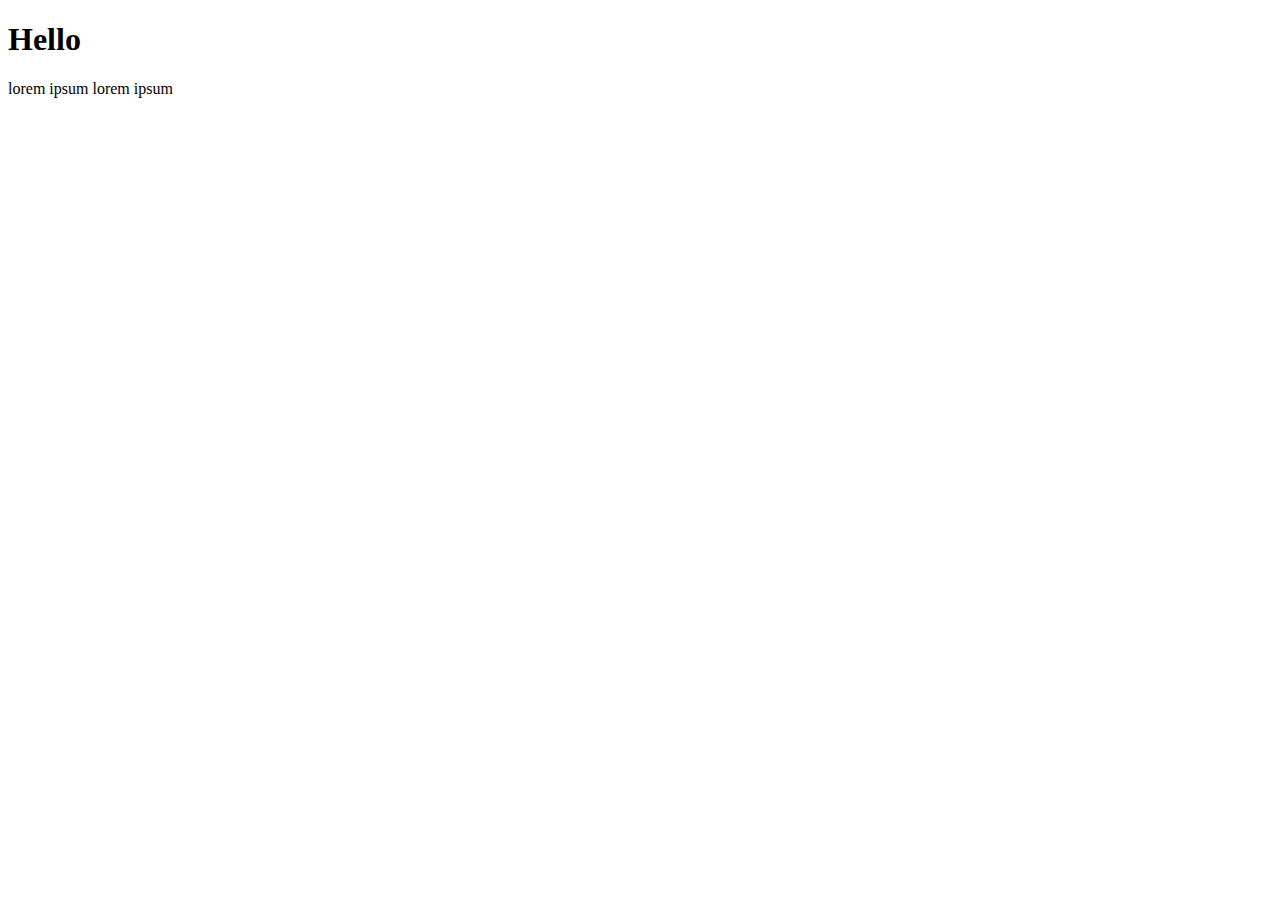
<file: index.html>
<!DOCTYPE html>
<html lang="en">
<head>
    <meta charset="UTF-8">
    <meta name="viewport" content="width=device-width, initial-scale=1.0">
    <title>Kot</title>
</head>
<body>
    <h1>Hello</h1>
    <p>lorem ipsum lorem ipsum</p>
</body>
</html>
</file>
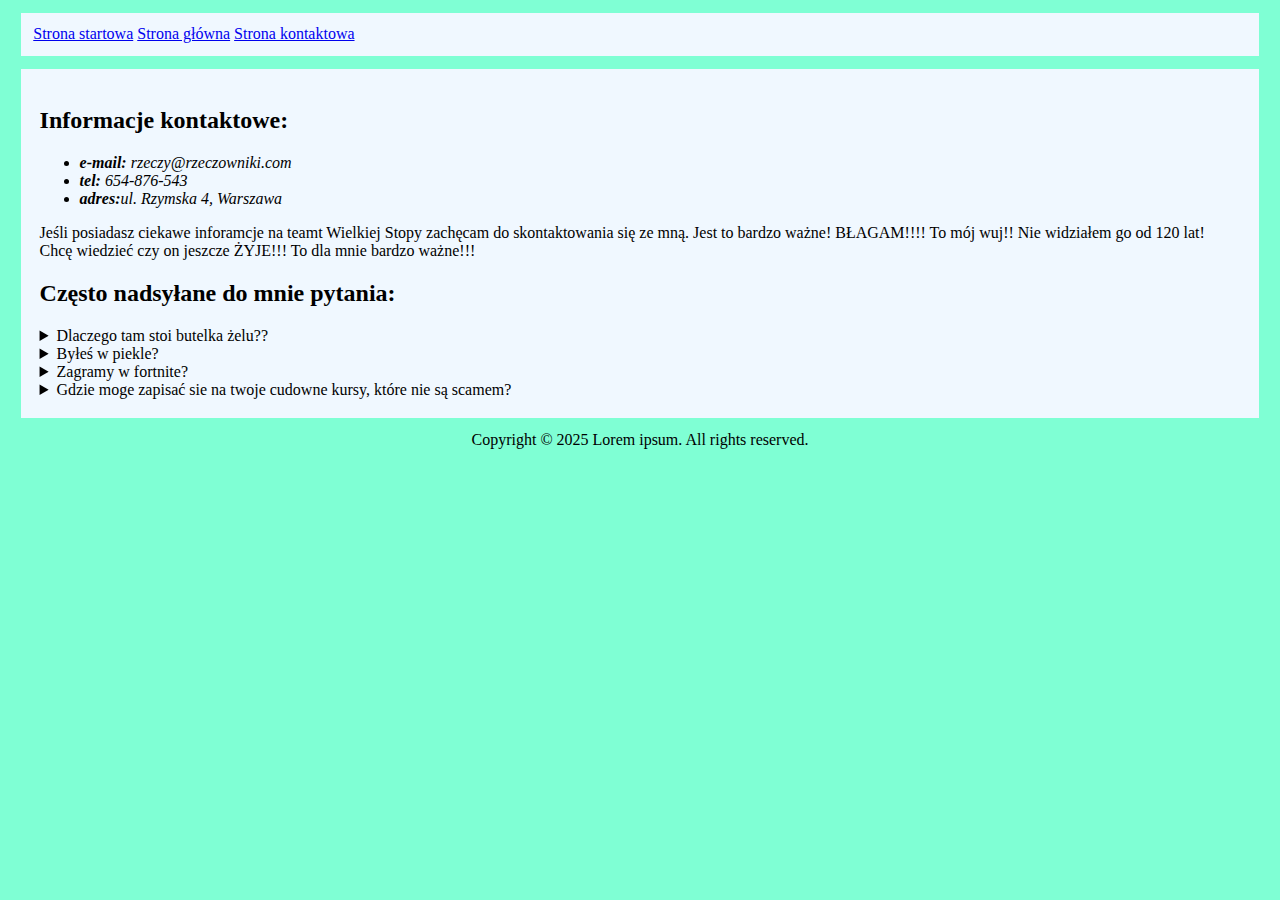
<file: address.html>
<!DOCTYPE html>
<html lang="en">
<head>
    <meta charset="UTF-8">
    <meta name="viewport" content="width=device-width, initial-scale=1.0">
    <title>Strona kontaktowa</title>
    <link rel="stylesheet" href="style.css">
</head>
<body>

    <header><a href="index.html">Strona startowa</a> <a href="articles.html">Strona główna</a> <a href="address.html">Strona kontaktowa</a></header>
    <main>
        
        <h2>Informacje kontaktowe:</h2>
        <address>
            <ul>
                <li><b>e-mail:</b> rzeczy@rzeczowniki.com</li>
                <li><b>tel:</b> 654-876-543</li>
                <li><b>adres:</b>ul. Rzymska 4, Warszawa</li>
            </ul>
        </address>
        <p>Jeśli posiadasz ciekawe inforamcje na teamt Wielkiej Stopy zachęcam do 
            skontaktowania się ze mną. Jest to bardzo ważne! BŁAGAM!!!! 
            To mój wuj!! Nie widziałem go od 120 lat! Chcę wiedzieć czy on jeszcze ŻYJE!!!
            To dla mnie bardzo ważne!!! 
        </p>
        <h2>Często nadsyłane do mnie pytania:    </h2>
        <details>
            <summary>Dlaczego tam stoi butelka żelu??</summary>
            <p>Bo tak. Co się głupio pytasz?!</p>
        </details>
        <details>
            <summary>Byłeś w piekle?</summary>
            <p>tak.</p>
        </details>
        <details>
            <summary>Zagramy w fortnite?</summary>
            <p>Nie! Gram tylko w robloxa!!!!!!</p>
        </details>
        <details>
            <summary>Gdzie moge zapisać sie na twoje cudowne kursy, które nie są scamem?</summary>
            <p>Bardzo często kierowane do mnie pytanie. Otóż widzisz użytkowniku możesz się zapisać na moje cudowen kursy, 
                które nie są scamem na tej oto stronie <a href="formularz.html">z formularzem</a>. Możesz się tam zapisać, bym mógł zarobić na twojej naiwności c:
                <table>
                    <tr>
                        <th>jhjhh</th><th>fdsfsd</th><th>fsdfsd</th><th>rew</th>
                    </tr>
                    <tr>
                        <td>hhhhh</td><td>4443</td><td>222</td><td>11</td>
                    </tr>
                    <tr>
                        <td>aa</td><td>cc</td><td>ff</td><td>mm</td>
                    </tr>
                </table>
            </p>
        </details>


    </main>
    <footer>Copyright © 2025 Lorem ipsum. All rights reserved.<footer>

</body>
</html>
</file>
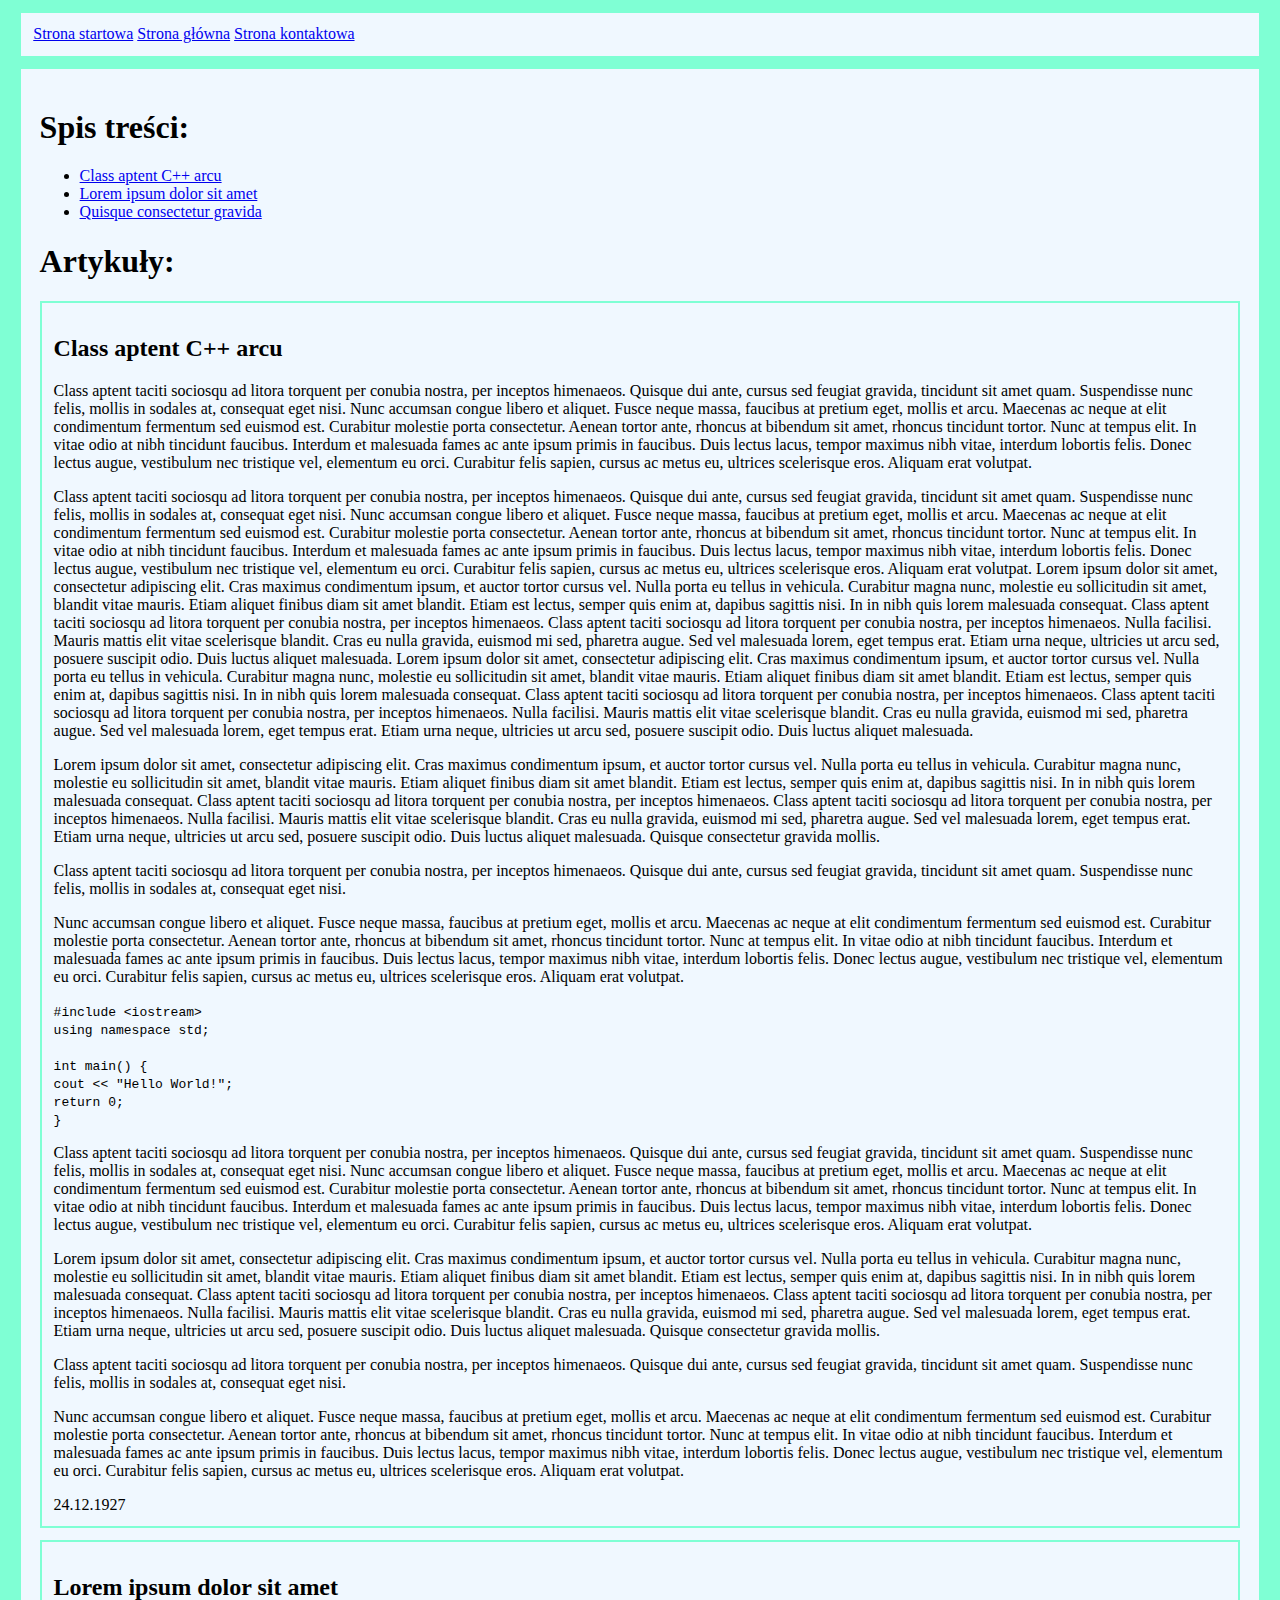
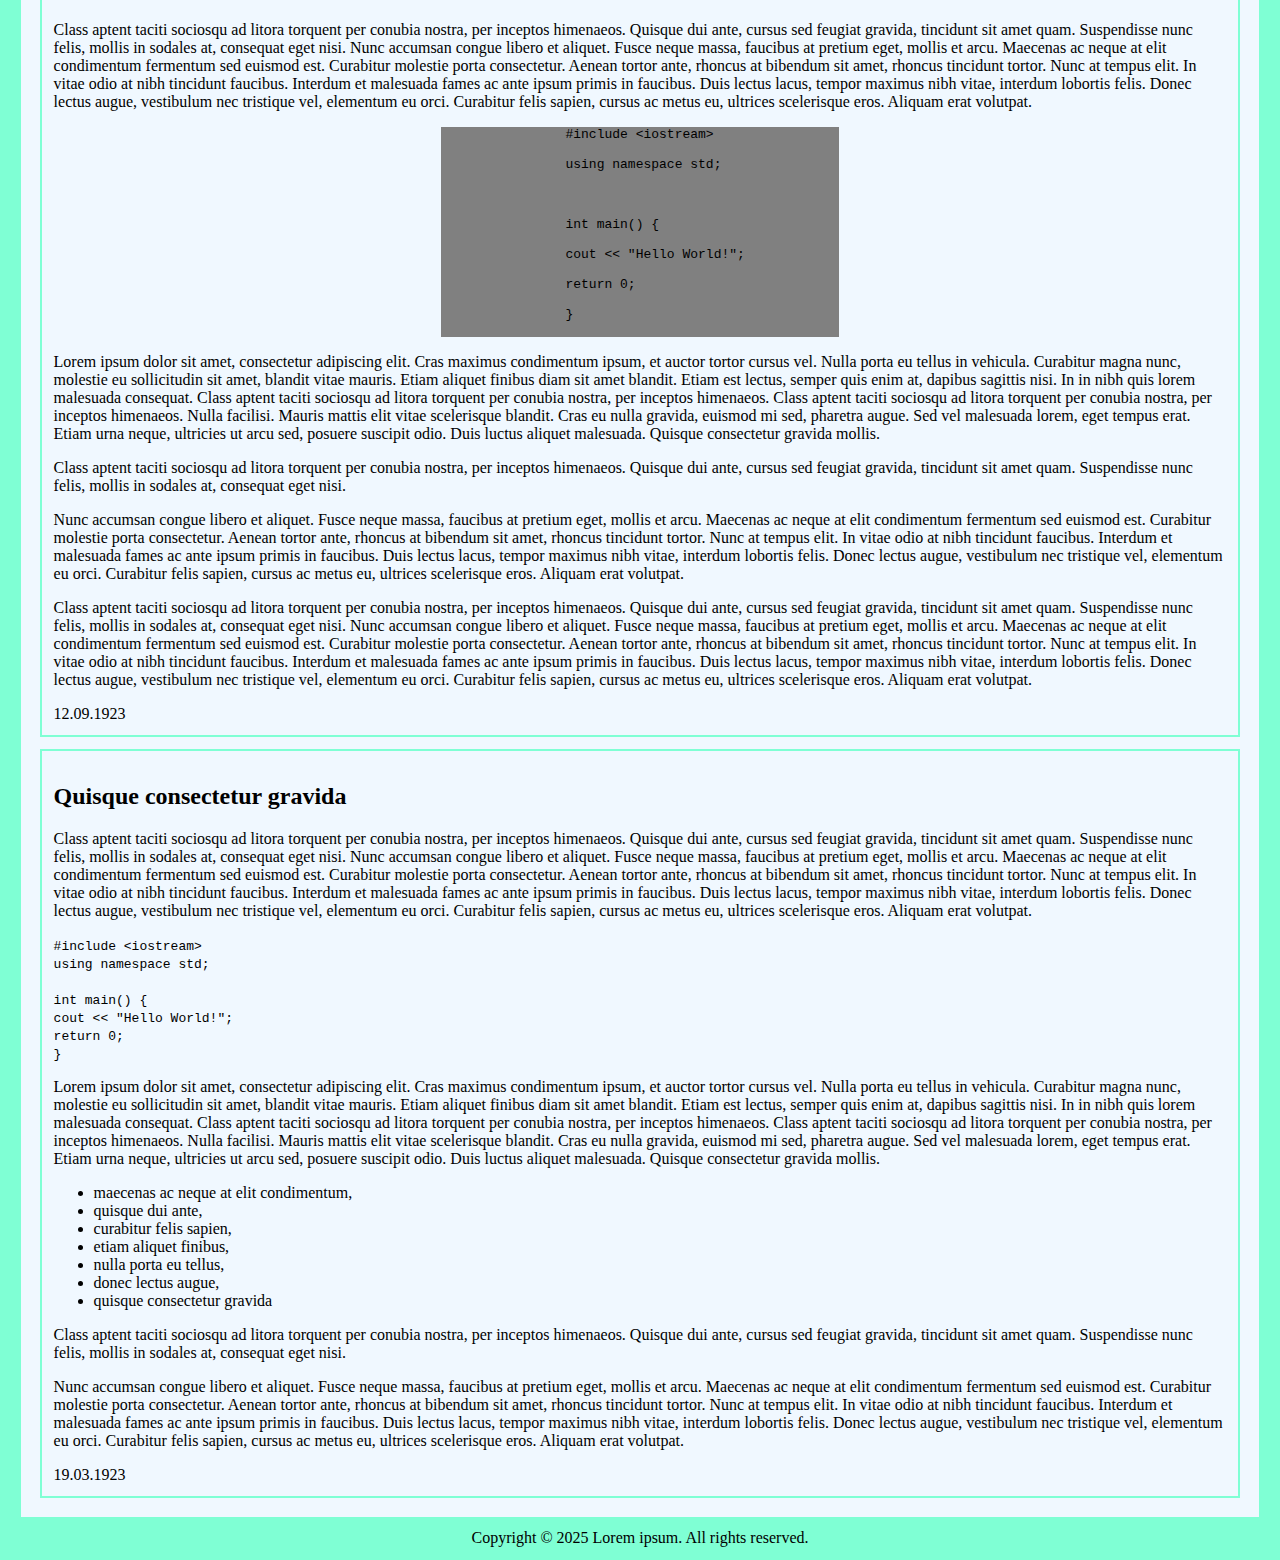
<file: articles.html>
<!DOCTYPE html>
<html lang="en">
<head>
    <meta charset="UTF-8">
    <meta name="viewport" content="width=device-width, initial-scale=1.0">
    <title>Strona główna</title>
    <link rel="stylesheet" href="style.css">
</head>
<body>

    <header><a href="index.html">Strona startowa</a> <a href="articles.html">Strona główna</a> <a href="address.html">Strona kontaktowa</a></header>
    <main>
        <h1>Spis treści:</h1>
        <ul>
            <li><a href="#trzy">Class aptent C++ arcu</a></li>
            <li><a href="#dwa">Lorem ipsum dolor sit amet</a></li>
            <li><a href="#jed">Quisque consectetur gravida</a></li>
        </ul>
        <h1>Artykuły:</h1>
        
        <article>
            <h2 id="trzy">Class aptent C++ arcu</h2>
            <p>Class aptent taciti sociosqu ad litora torquent per conubia nostra, per inceptos himenaeos. Quisque dui ante, cursus sed feugiat gravida, tincidunt sit amet 
                quam. Suspendisse nunc felis, mollis in sodales at, consequat eget nisi. Nunc accumsan congue libero et aliquet. Fusce neque massa, faucibus at pretium eget, 
                mollis et arcu. Maecenas ac neque at elit condimentum fermentum sed euismod est. Curabitur molestie porta consectetur. Aenean tortor ante, rhoncus at bibendum 
                sit amet, rhoncus tincidunt tortor. Nunc at tempus elit. In vitae odio at nibh tincidunt faucibus. Interdum et malesuada fames ac ante ipsum primis in faucibus. 
                Duis lectus lacus, tempor maximus nibh vitae, interdum lobortis felis. Donec lectus augue, vestibulum nec tristique vel, elementum eu orci. Curabitur felis sapien, 
                cursus ac metus eu, ultrices scelerisque eros. Aliquam erat volutpat. </p>
            <p>Class aptent taciti sociosqu ad litora torquent per conubia nostra, per inceptos himenaeos. Quisque dui ante, cursus sed feugiat gravida, tincidunt sit amet 
                quam. Suspendisse nunc felis, mollis in sodales at, consequat eget nisi. Nunc accumsan congue libero et aliquet. Fusce neque massa, faucibus at pretium eget, 
                mollis et arcu. Maecenas ac neque at elit condimentum fermentum sed euismod est. Curabitur molestie porta consectetur. Aenean tortor ante, rhoncus at bibendum 
                sit amet, rhoncus tincidunt tortor. Nunc at tempus elit. In vitae odio at nibh tincidunt faucibus. Interdum et malesuada fames ac ante ipsum primis in faucibus. 
                Duis lectus lacus, tempor maximus nibh vitae, interdum lobortis felis. Donec lectus augue, vestibulum nec tristique vel, elementum eu orci. Curabitur felis sapien, 
                cursus ac metus eu, ultrices scelerisque eros. Aliquam erat volutpat. Lorem ipsum dolor sit amet, consectetur adipiscing elit. Cras maximus condimentum ipsum, et auctor tortor cursus vel. Nulla porta eu tellus in vehicula. 
                Curabitur magna nunc, molestie eu sollicitudin sit amet, blandit vitae mauris. Etiam aliquet finibus diam sit amet blandit. Etiam est lectus, semper quis 
                enim at, dapibus sagittis nisi. In in nibh quis lorem malesuada consequat. Class aptent taciti sociosqu ad litora torquent per conubia nostra, per inceptos 
                himenaeos. Class aptent taciti sociosqu ad litora torquent per conubia nostra, per inceptos himenaeos. Nulla facilisi. Mauris mattis elit vitae scelerisque 
                blandit. Cras eu nulla gravida, euismod mi sed, pharetra augue. Sed vel malesuada lorem, eget tempus erat. Etiam urna neque, ultricies ut arcu sed, posuere 
                suscipit odio. Duis luctus aliquet malesuada. Lorem ipsum dolor sit amet, consectetur adipiscing elit. Cras maximus condimentum ipsum, et auctor tortor cursus vel. Nulla porta eu tellus in vehicula. 
                Curabitur magna nunc, molestie eu sollicitudin sit amet, blandit vitae mauris. Etiam aliquet finibus diam sit amet blandit. Etiam est lectus, semper quis 
                enim at, dapibus sagittis nisi. In in nibh quis lorem malesuada consequat. Class aptent taciti sociosqu ad litora torquent per conubia nostra, per inceptos 
                himenaeos. Class aptent taciti sociosqu ad litora torquent per conubia nostra, per inceptos himenaeos. Nulla facilisi. Mauris mattis elit vitae scelerisque 
                blandit. Cras eu nulla gravida, euismod mi sed, pharetra augue. Sed vel malesuada lorem, eget tempus erat. Etiam urna neque, ultricies ut arcu sed, posuere 
                suscipit odio. Duis luctus aliquet malesuada.</p>
            <p>Lorem ipsum dolor sit amet, consectetur adipiscing elit. Cras maximus condimentum ipsum, et auctor tortor cursus vel. Nulla porta eu tellus in vehicula. 
                Curabitur magna nunc, molestie eu sollicitudin sit amet, blandit vitae mauris. Etiam aliquet finibus diam sit amet blandit. Etiam est lectus, semper quis 
                enim at, dapibus sagittis nisi. In in nibh quis lorem malesuada consequat. Class aptent taciti sociosqu ad litora torquent per conubia nostra, per inceptos 
                himenaeos. Class aptent taciti sociosqu ad litora torquent per conubia nostra, per inceptos himenaeos. Nulla facilisi. Mauris mattis elit vitae scelerisque 
                blandit. Cras eu nulla gravida, euismod mi sed, pharetra augue. Sed vel malesuada lorem, eget tempus erat. Etiam urna neque, ultricies ut arcu sed, posuere 
                suscipit odio. Duis luctus aliquet malesuada. Quisque consectetur gravida mollis.</p>
            <p>Class aptent taciti sociosqu ad litora torquent per conubia nostra, per inceptos himenaeos. Quisque dui ante, cursus sed feugiat gravida, tincidunt sit amet 
                quam. Suspendisse nunc felis, mollis in sodales at, consequat eget nisi. </p>
            <p>Nunc accumsan congue libero et aliquet. Fusce neque massa, faucibus at pretium eget, 
                mollis et arcu. Maecenas ac neque at elit condimentum fermentum sed euismod est. Curabitur molestie porta consectetur. Aenean tortor ante, rhoncus at bibendum 
                sit amet, rhoncus tincidunt tortor. Nunc at tempus elit. In vitae odio at nibh tincidunt faucibus. Interdum et malesuada fames ac ante ipsum primis in faucibus. 
                Duis lectus lacus, tempor maximus nibh vitae, interdum lobortis felis. Donec lectus augue, vestibulum nec tristique vel, elementum eu orci. Curabitur felis sapien, 
                cursus ac metus eu, ultrices scelerisque eros. Aliquam erat volutpat. </p>
            <code>
                #include &ltiostream&gt<br>
                using namespace std;<br>
                <br>
                int main() {<br>
                cout &lt&lt "Hello World!";<br>
                return 0;<br>
                }<br>
            </code>
            <p>Class aptent taciti sociosqu ad litora torquent per conubia nostra, per inceptos himenaeos. Quisque dui ante, cursus sed feugiat gravida, tincidunt sit amet 
                quam. Suspendisse nunc felis, mollis in sodales at, consequat eget nisi. Nunc accumsan congue libero et aliquet. Fusce neque massa, faucibus at pretium eget, 
                mollis et arcu. Maecenas ac neque at elit condimentum fermentum sed euismod est. Curabitur molestie porta consectetur. Aenean tortor ante, rhoncus at bibendum 
                sit amet, rhoncus tincidunt tortor. Nunc at tempus elit. In vitae odio at nibh tincidunt faucibus. Interdum et malesuada fames ac ante ipsum primis in faucibus. 
                Duis lectus lacus, tempor maximus nibh vitae, interdum lobortis felis. Donec lectus augue, vestibulum nec tristique vel, elementum eu orci. Curabitur felis sapien, 
                cursus ac metus eu, ultrices scelerisque eros. Aliquam erat volutpat. </p>
            <p>Lorem ipsum dolor sit amet, consectetur adipiscing elit. Cras maximus condimentum ipsum, et auctor tortor cursus vel. Nulla porta eu tellus in vehicula. 
                Curabitur magna nunc, molestie eu sollicitudin sit amet, blandit vitae mauris. Etiam aliquet finibus diam sit amet blandit. Etiam est lectus, semper quis 
                enim at, dapibus sagittis nisi. In in nibh quis lorem malesuada consequat. Class aptent taciti sociosqu ad litora torquent per conubia nostra, per inceptos 
                himenaeos. Class aptent taciti sociosqu ad litora torquent per conubia nostra, per inceptos himenaeos. Nulla facilisi. Mauris mattis elit vitae scelerisque 
                blandit. Cras eu nulla gravida, euismod mi sed, pharetra augue. Sed vel malesuada lorem, eget tempus erat. Etiam urna neque, ultricies ut arcu sed, posuere 
                suscipit odio. Duis luctus aliquet malesuada. Quisque consectetur gravida mollis.</p>
            <p>Class aptent taciti sociosqu ad litora torquent per conubia nostra, per inceptos himenaeos. Quisque dui ante, cursus sed feugiat gravida, tincidunt sit amet 
                quam. Suspendisse nunc felis, mollis in sodales at, consequat eget nisi. </p>
            <p>Nunc accumsan congue libero et aliquet. Fusce neque massa, faucibus at pretium eget, 
                mollis et arcu. Maecenas ac neque at elit condimentum fermentum sed euismod est. Curabitur molestie porta consectetur. Aenean tortor ante, rhoncus at bibendum 
                sit amet, rhoncus tincidunt tortor. Nunc at tempus elit. In vitae odio at nibh tincidunt faucibus. Interdum et malesuada fames ac ante ipsum primis in faucibus. 
                Duis lectus lacus, tempor maximus nibh vitae, interdum lobortis felis. Donec lectus augue, vestibulum nec tristique vel, elementum eu orci. Curabitur felis sapien, 
                cursus ac metus eu, ultrices scelerisque eros. Aliquam erat volutpat. </p>
            <time>24.12.1927</time>
        </article>
        <article>
            <h2 id="dwa">Lorem ipsum dolor sit amet</h2>
            <p>Class aptent taciti sociosqu ad litora torquent per conubia nostra, per inceptos himenaeos. Quisque dui ante, cursus sed feugiat gravida, tincidunt sit amet 
                quam. Suspendisse nunc felis, mollis in sodales at, consequat eget nisi. Nunc accumsan congue libero et aliquet. Fusce neque massa, faucibus at pretium eget, 
                mollis et arcu. Maecenas ac neque at elit condimentum fermentum sed euismod est. Curabitur molestie porta consectetur. Aenean tortor ante, rhoncus at bibendum 
                sit amet, rhoncus tincidunt tortor. Nunc at tempus elit. In vitae odio at nibh tincidunt faucibus. Interdum et malesuada fames ac ante ipsum primis in faucibus. 
                Duis lectus lacus, tempor maximus nibh vitae, interdum lobortis felis. Donec lectus augue, vestibulum nec tristique vel, elementum eu orci. Curabitur felis sapien, 
                cursus ac metus eu, ultrices scelerisque eros. Aliquam erat volutpat. </p>
            <pre>
                #include &ltiostream&gt<br>
                using namespace std;<br>
                <br>
                int main() {<br>
                cout &lt&lt "Hello World!";<br>
                return 0;<br>
                }
            </pre>

            <p>Lorem ipsum dolor sit amet, consectetur adipiscing elit. Cras maximus condimentum ipsum, et auctor tortor cursus vel. Nulla porta eu tellus in vehicula. 
                Curabitur magna nunc, molestie eu sollicitudin sit amet, blandit vitae mauris. Etiam aliquet finibus diam sit amet blandit. Etiam est lectus, semper quis 
                enim at, dapibus sagittis nisi. In in nibh quis lorem malesuada consequat. Class aptent taciti sociosqu ad litora torquent per conubia nostra, per inceptos 
                himenaeos. Class aptent taciti sociosqu ad litora torquent per conubia nostra, per inceptos himenaeos. Nulla facilisi. Mauris mattis elit vitae scelerisque 
                blandit. Cras eu nulla gravida, euismod mi sed, pharetra augue. Sed vel malesuada lorem, eget tempus erat. Etiam urna neque, ultricies ut arcu sed, posuere 
                suscipit odio. Duis luctus aliquet malesuada. Quisque consectetur gravida mollis.</p>
            <p>Class aptent taciti sociosqu ad litora torquent per conubia nostra, per inceptos himenaeos. Quisque dui ante, cursus sed feugiat gravida, tincidunt sit amet 
                quam. Suspendisse nunc felis, mollis in sodales at, consequat eget nisi. </p>
            <p>Nunc accumsan congue libero et aliquet. Fusce neque massa, faucibus at pretium eget, 
                mollis et arcu. Maecenas ac neque at elit condimentum fermentum sed euismod est. Curabitur molestie porta consectetur. Aenean tortor ante, rhoncus at bibendum 
                sit amet, rhoncus tincidunt tortor. Nunc at tempus elit. In vitae odio at nibh tincidunt faucibus. Interdum et malesuada fames ac ante ipsum primis in faucibus. 
                Duis lectus lacus, tempor maximus nibh vitae, interdum lobortis felis. Donec lectus augue, vestibulum nec tristique vel, elementum eu orci. Curabitur felis sapien, 
                cursus ac metus eu, ultrices scelerisque eros. Aliquam erat volutpat. </p>
            <p>Class aptent taciti sociosqu ad litora torquent per conubia nostra, per inceptos himenaeos. Quisque dui ante, cursus sed feugiat gravida, tincidunt sit amet 
                quam. Suspendisse nunc felis, mollis in sodales at, consequat eget nisi. Nunc accumsan congue libero et aliquet. Fusce neque massa, faucibus at pretium eget, 
                mollis et arcu. Maecenas ac neque at elit condimentum fermentum sed euismod est. Curabitur molestie porta consectetur. Aenean tortor ante, rhoncus at bibendum 
                sit amet, rhoncus tincidunt tortor. Nunc at tempus elit. In vitae odio at nibh tincidunt faucibus. Interdum et malesuada fames ac ante ipsum primis in faucibus. 
                Duis lectus lacus, tempor maximus nibh vitae, interdum lobortis felis. Donec lectus augue, vestibulum nec tristique vel, elementum eu orci. Curabitur felis sapien, 
                cursus ac metus eu, ultrices scelerisque eros. Aliquam erat volutpat. </p>
            <time>12.09.1923</time>
        </article>
        <article>
            <h2 id="jed">Quisque consectetur gravida</h2>
            <p>Class aptent taciti sociosqu ad litora torquent per conubia nostra, per inceptos himenaeos. Quisque dui ante, cursus sed feugiat gravida, tincidunt sit amet 
                quam. Suspendisse nunc felis, mollis in sodales at, consequat eget nisi. Nunc accumsan congue libero et aliquet. Fusce neque massa, faucibus at pretium eget, 
                mollis et arcu. Maecenas ac neque at elit condimentum fermentum sed euismod est. Curabitur molestie porta consectetur. Aenean tortor ante, rhoncus at bibendum 
                sit amet, rhoncus tincidunt tortor. Nunc at tempus elit. In vitae odio at nibh tincidunt faucibus. Interdum et malesuada fames ac ante ipsum primis in faucibus. 
                Duis lectus lacus, tempor maximus nibh vitae, interdum lobortis felis. Donec lectus augue, vestibulum nec tristique vel, elementum eu orci. Curabitur felis sapien, 
                cursus ac metus eu, ultrices scelerisque eros. Aliquam erat volutpat. </p>
            <code>
                #include &ltiostream&gt<br>
                using namespace std;<br>
                <br>
                int main() {<br>
                cout &lt&lt "Hello World!";<br>
                return 0;<br>
                }<br>
            </code>
            
            <p>Lorem ipsum dolor sit amet, consectetur adipiscing elit. Cras maximus condimentum ipsum, et auctor tortor cursus vel. Nulla porta eu tellus in vehicula. 
                Curabitur magna nunc, molestie eu sollicitudin sit amet, blandit vitae mauris. Etiam aliquet finibus diam sit amet blandit. Etiam est lectus, semper quis 
                enim at, dapibus sagittis nisi. In in nibh quis lorem malesuada consequat. Class aptent taciti sociosqu ad litora torquent per conubia nostra, per inceptos 
                himenaeos. Class aptent taciti sociosqu ad litora torquent per conubia nostra, per inceptos himenaeos. Nulla facilisi. Mauris mattis elit vitae scelerisque 
                blandit. Cras eu nulla gravida, euismod mi sed, pharetra augue. Sed vel malesuada lorem, eget tempus erat. Etiam urna neque, ultricies ut arcu sed, posuere 
                suscipit odio. Duis luctus aliquet malesuada. Quisque consectetur gravida mollis.</p>
            <ul>
                <li>maecenas ac neque at elit condimentum,</li>
                <li>quisque dui ante,</li>
                <li>curabitur felis sapien,</li>
                <li>etiam aliquet finibus,</li>
                <li>nulla porta eu tellus,</li>
                <li>donec lectus augue,</li>
                <li>quisque consectetur gravida</li>
            </ul>
            <p>Class aptent taciti sociosqu ad litora torquent per conubia nostra, per inceptos himenaeos. Quisque dui ante, cursus sed feugiat gravida, tincidunt sit amet 
                quam. Suspendisse nunc felis, mollis in sodales at, consequat eget nisi. </p>
            <p>Nunc accumsan congue libero et aliquet. Fusce neque massa, faucibus at pretium eget, 
                mollis et arcu. Maecenas ac neque at elit condimentum fermentum sed euismod est. Curabitur molestie porta consectetur. Aenean tortor ante, rhoncus at bibendum 
                sit amet, rhoncus tincidunt tortor. Nunc at tempus elit. In vitae odio at nibh tincidunt faucibus. Interdum et malesuada fames ac ante ipsum primis in faucibus. 
                Duis lectus lacus, tempor maximus nibh vitae, interdum lobortis felis. Donec lectus augue, vestibulum nec tristique vel, elementum eu orci. Curabitur felis sapien, 
                cursus ac metus eu, ultrices scelerisque eros. Aliquam erat volutpat. </p>
            <time>19.03.1923</time>
        </article>

        
    </main>
    <footer>Copyright © 2025 Lorem ipsum. All rights reserved.<footer>

</body>
</html>
</file>
<file: style.css>
body{
    background-color: aquamarine;
    
}
pre{
    background-color: grey ;
    padding: auto;
    margin: 0 33% 0 33%;
    
}
article{
    padding: 1%;
    margin-top: 1%;
    border: 2px solid;
    border-color: aquamarine;
}
header{
    background-color: aliceblue;
    margin: 1%;
    padding: 1%;

    
}
main{
    background-color: aliceblue;
    margin: 1%;
    padding: 1.5%;
}
footer{

    margin: 1%;
    text-align: center;

}
table, th, td {
    border: 1px solid black;
  }
table td:nth-child(4){
    color: blueviolet;
}
</file>
